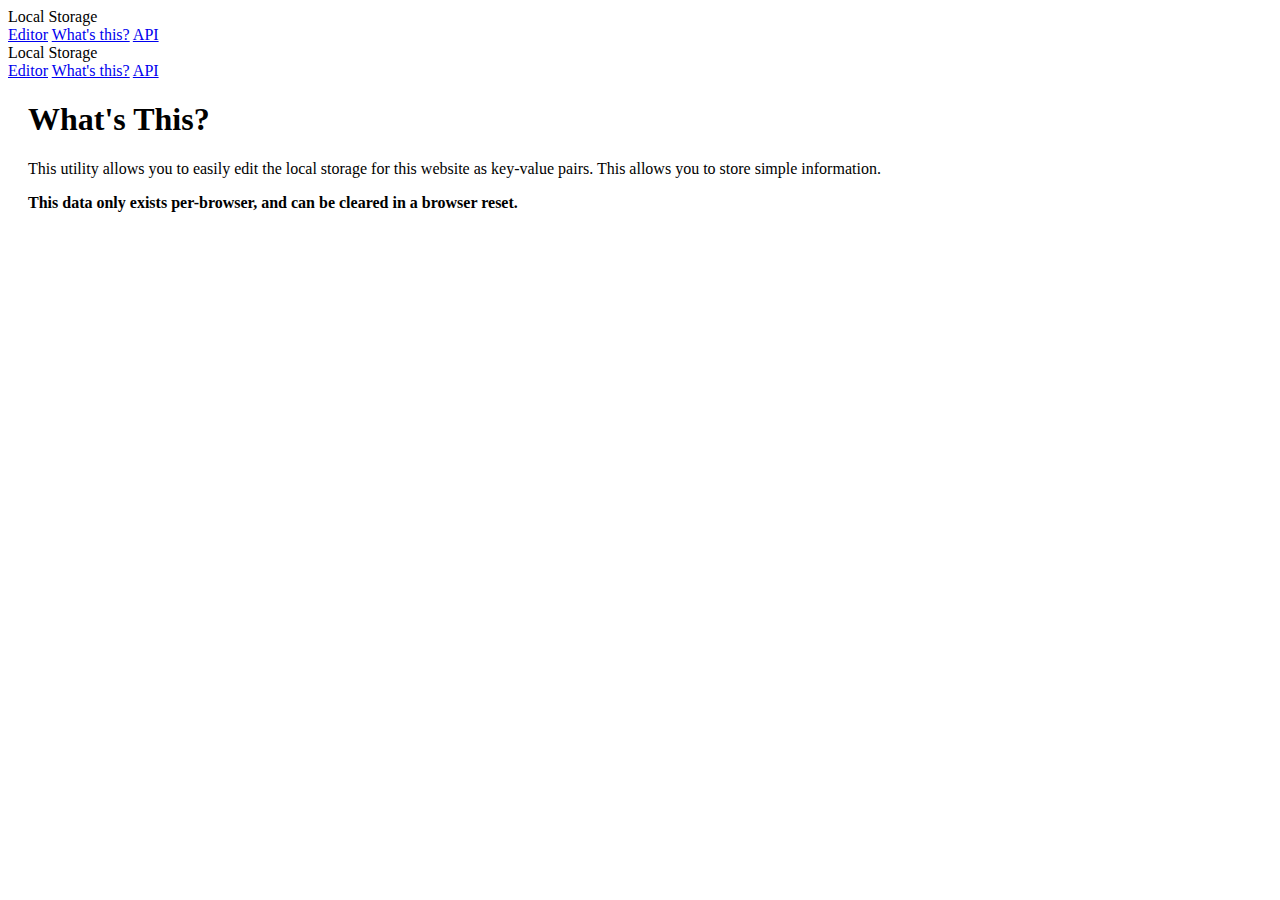
<file: whats-this.html>
<!DOCTYPE html>
<html>
  <head>
    <link rel="stylesheet" href="https://fonts.googleapis.com/icon?family=Material+Icons">
    <link rel="stylesheet" href="https://fonts.googleapis.com/css?family=Roboto:300,400,500,700" type="text/css">
    <link rel="stylesheet" href="https://code.getmdl.io/1.3.0/material.indigo-pink.min.css">
    <script defer src="https://code.getmdl.io/1.3.0/material.min.js"></script>
    <link rel="stylesheet" href="text.css">
  </head>
  <body>
    <div class="mdl-layout mdl-js-layout mdl-layout--fixed-header">
      <header class="mdl-layout__header">
        <div class="mdl-layout__header-row">
          <span class="mdl-layout-title">Local Storage</span>
          <nav class="mdl-navigation mdl-layout--large-screen-only">
            <a class="mdl-navigation__link" href="index.html">Editor</a>
            <a class="mdl-navigation__link" href="whats-this.html">What's this?</a>
            <a class="mdl-navigation__link" href="api.html">API</a>
          </nav>
        </div>
      </header>
      <div class="mdl-layout__drawer">
        <span class="mdl-layout-title">Local Storage</span>
        <nav class="mdl-navigation">
          <a class="mdl-navigation__link" href="index.html">Editor</a>
          <a class="mdl-navigation__link" href="whats-this.html">What's this?</a>
          <a class="mdl-navigation__link" href="api.html">API</a>
        </nav>
      </div>
      <main class="mdl-layout__content">
        <div class="page-content">
          <h1>What's This?</h1>
          <p>This utility allows you to easily edit the local storage for this website as key-value pairs. This allows you to store simple information.</p>
          <p><strong>This data only exists per-browser, and can be cleared in a browser reset.</strong></p>
        </div>
      </main>
    </div>
  </body>
</html>
</file>
<file: text.css>
.page-content {
  padding-left: 20px;
  padding-right: 20px;
}
</file>
